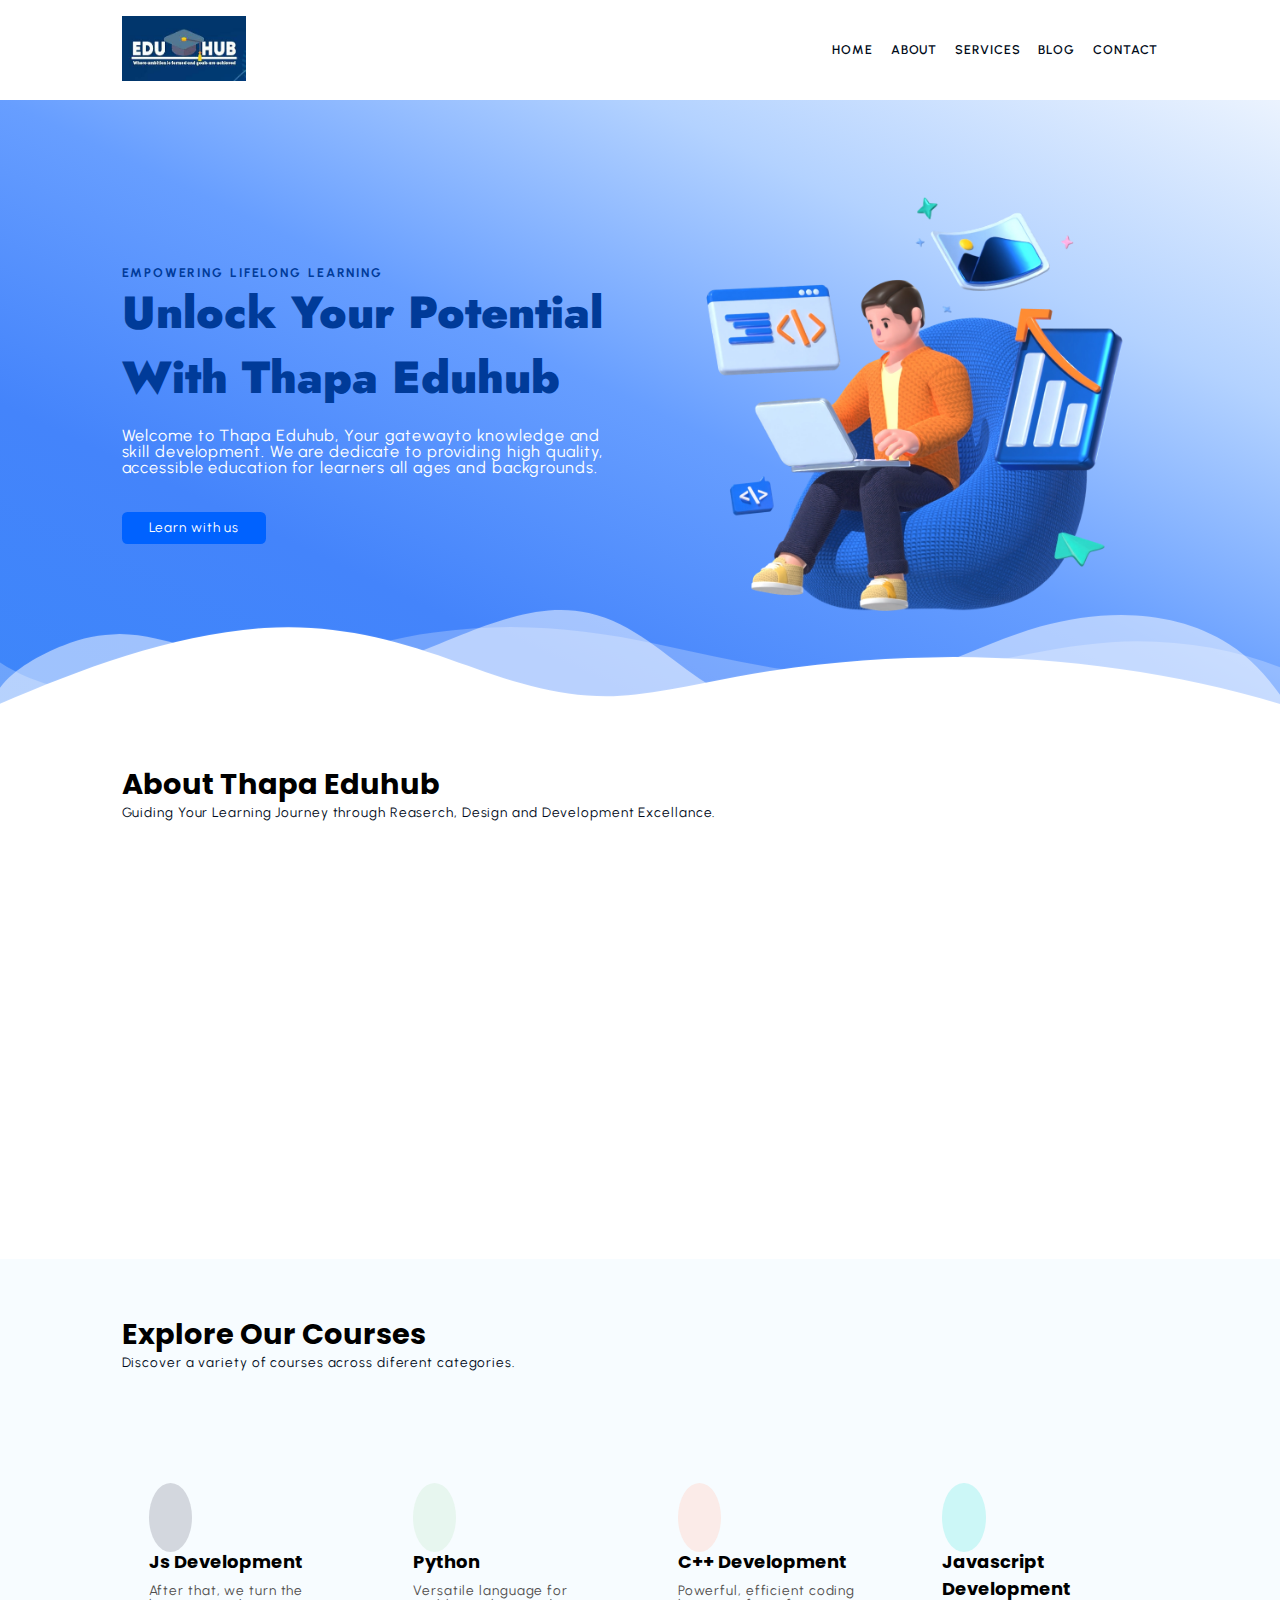
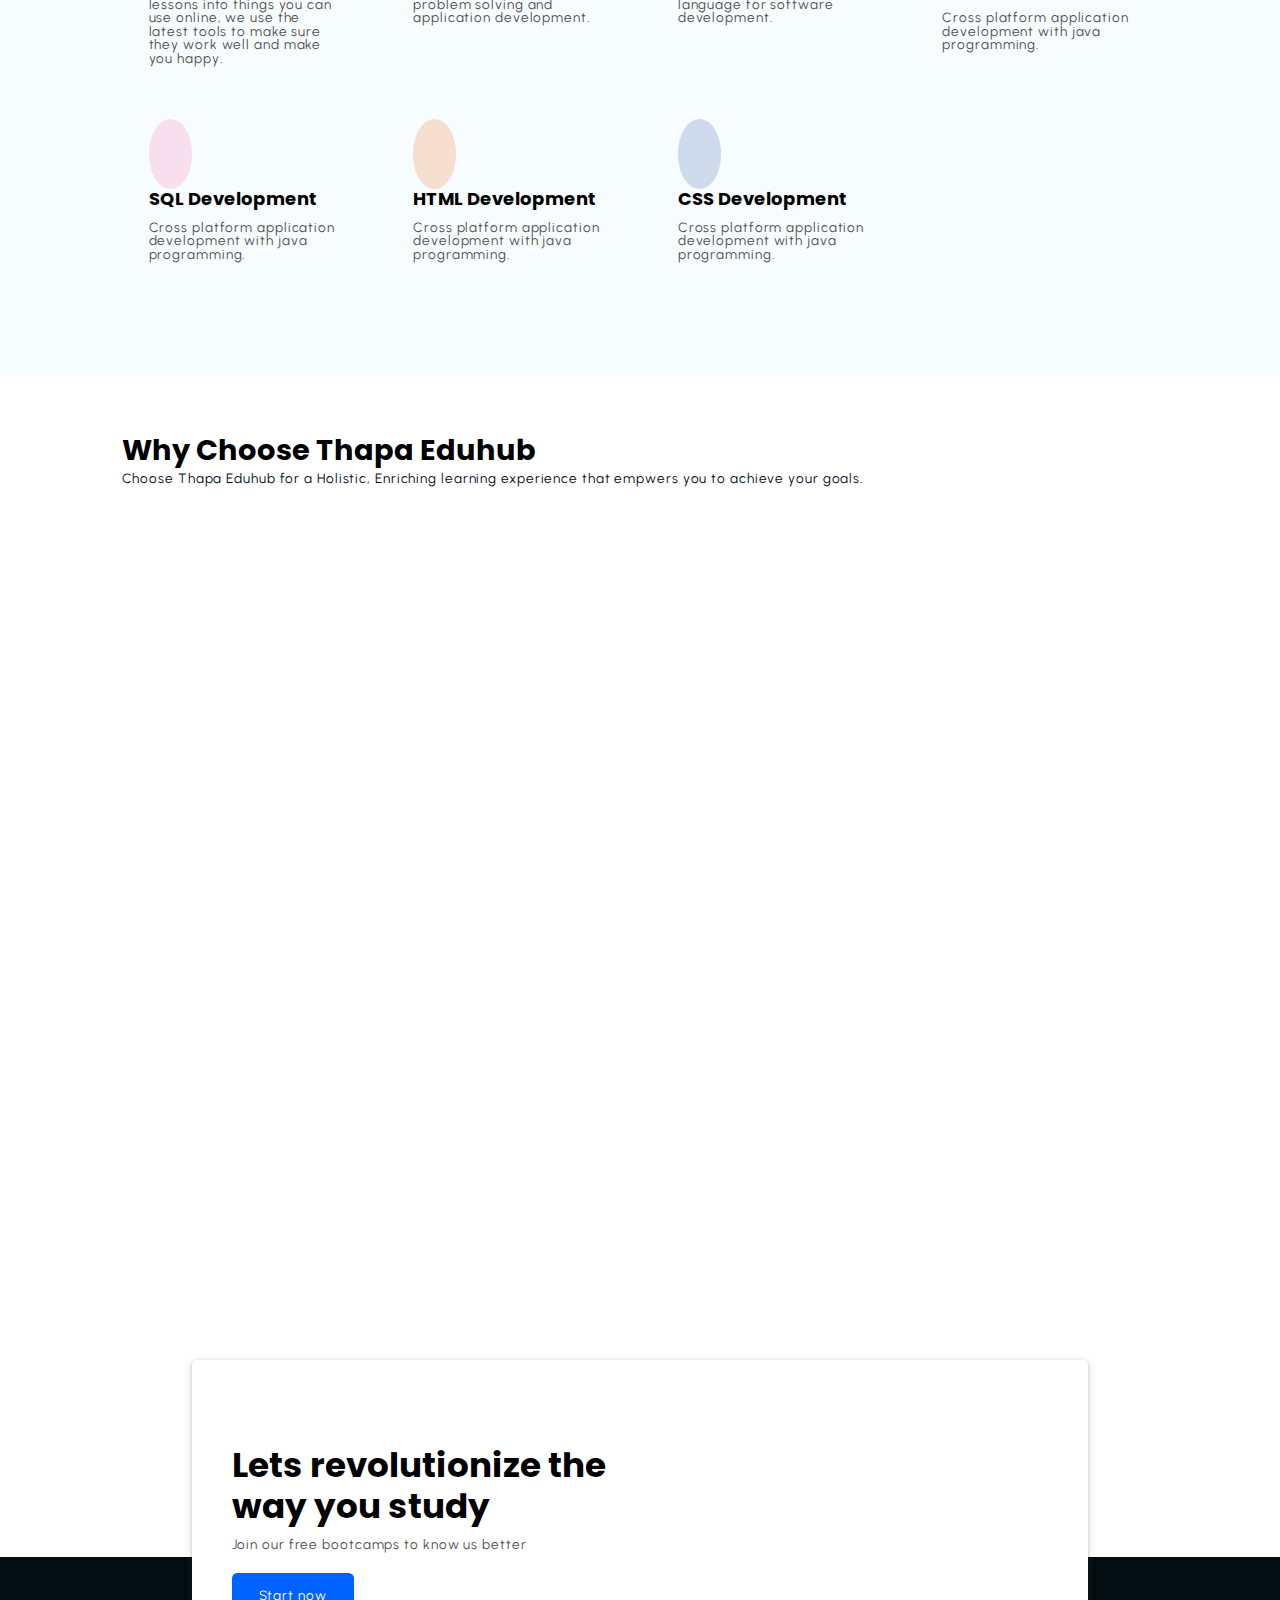
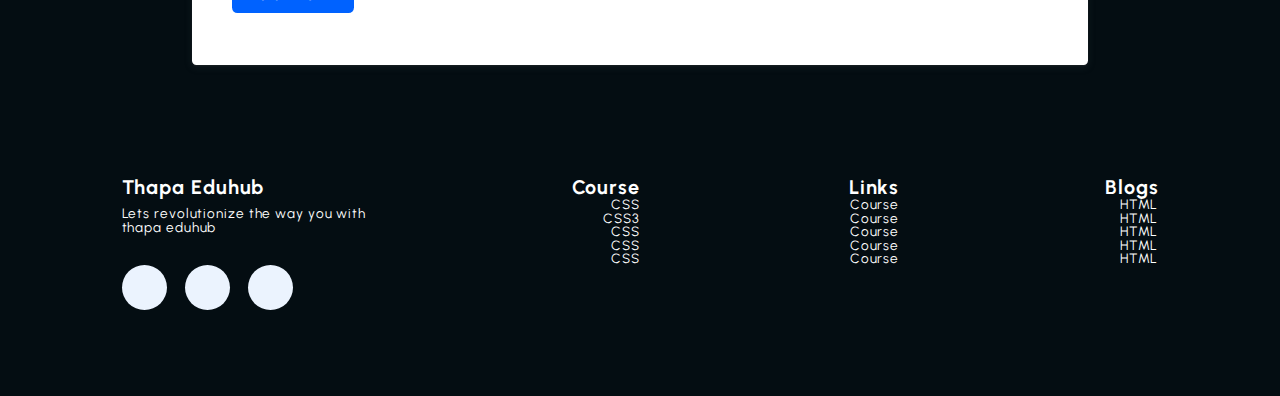
<file: index.html>
<!DOCTYPE html>
<html lang="en">
<head>
    <meta charset="UTF-8">
    <meta name="viewport" content="width=device-width, initial-scale=1.0">
    <meta name="description" content="Welcome to Thapa Eduhub, Your gatewayto knowledge and skill development.
    We are dedicate to providing high quality, accessible education for learners all
    ages and backgrounds.">

    <meta name="keywords" content="Thapa technical, HTML course, CSS course">

    <meta name="robots" content="index, follow">

    <title>Thapa Eduhub</title>
    <link rel="stylesheet" href="https://cdnjs.cloudflare.com/ajax/libs/font-awesome/6.5.1/css/all.min.css" 
    integrity="sha512-DTOQO9RWCH3ppGqcWaEA1BIZOC6xxalwEsw9c2QQeAIftl+Vegovlnee1c9QX4TctnWMn13TZye+giMm8e2LwA=="
    crossorigin="anonymous" 
    referrerpolicy="no-referrer"
    />


    <link rel="stylesheet" href="https://unpkg.com/aos@next/dist/aos.css" />
    <link rel="stylesheet" href="style.css">
</head>
<body>

    <header class="section-navbar">
        <div class="container">
            <div class="navbar-brand" data-aos="fade-up">
                <a href="index.html">
                    <img 
                        src="eduhub.jpg" 
                        alt="My thapa eduhub logo"
                        width="40%";
                        height="auto";
                    />
                </a>
            </div>
            <nav class="navbar">
                <ul>
                    <li class="nav-item">
                        <a class="nav-link" href="index.html">Home</a>
                    </li>
                    <li class="nav-item">
                        <a class="nav-link" href="about.html">About</a>
                    </li>
                    <li class="nav-item">
                        <a class="nav-link" href="service.html">Services</a>
                    </li>
                    <li class="nav-item">
                        <a class="nav-link" href="blog.html">Blog</a>
                    </li>
                    <li class="nav-item">
                        <!-- <a class="nav-link" href="contact.html">Contact</a> -->
                        <!-- section-contact--homepage -->
                        <a class="nav-link" href="#section-contact-homepage">Contact</a> 
                    </li>
                    
                </ul>
            </nav>
        </div>

    </header>

    <!-- Hero section -->
    <main>
        <div class="section-hero">
            <div class="container grid grid-two--cols">
                <div class="section-hero-content">
                    <div class="hero-subheading">EMPOWERING LIFELONG LEARNING</div>
                    <h1 class="hero-heading">
                        Unlock Your Potential With Thapa Eduhub
                    </h1>
                    <p class="hero-para">
                        Welcome to Thapa Eduhub, Your gatewayto knowledge and skill development.
                        We are dedicate to providing high quality, accessible education for learners all
                        ages and backgrounds.
                    </p>
                    <div class="hero-btn">
                        <a href="services.html" class="btn btn-white">Learn with us</a>
                    </div>
                </div>
                <div class="section-hero--image" data-aos="fade-up" >
                    <figure>
                        <img src="main-hero1.webp" alt="a 3d character coding stuff">
                    </figure>
                </div>

            </div>
        </div>
        <div class="custom-shape-divider-bottom-1708522313">
            <svg data-name="Layer 1" xmlns="http://www.w3.org/2000/svg" viewBox="0 0 1200 120" preserveAspectRatio="none">
                <path d="M0,0V46.29c47.79,22.2,103.59,32.17,158,28,70.36-5.37,136.33-33.31,206.8-37.5C438.64,32.43,512.34,53.67,583,72.05c69.27,18,138.3,24.88,209.4,13.08,36.15-6,69.85-17.84,104.45-29.34C989.49,25,1113-14.29,1200,52.47V0Z" opacity=".25" class="shape-fill"></path>
                <path d="M0,0V15.81C13,36.92,27.64,56.86,47.69,72.05,99.41,111.27,165,111,224.58,91.58c31.15-10.15,60.09-26.07,89.67-39.8,40.92-19,84.73-46,130.83-49.67,36.26-2.85,70.9,9.42,98.6,31.56,31.77,25.39,62.32,62,103.63,73,40.44,10.79,81.35-6.69,119.13-24.28s75.16-39,116.92-43.05c59.73-5.85,113.28,22.88,168.9,38.84,30.2,8.66,59,6.17,87.09-7.5,22.43-10.89,48-26.93,60.65-49.24V0Z" opacity=".5" class="shape-fill"></path>
                <path d="M0,0V5.63C149.93,59,314.09,71.32,475.83,42.57c43-7.64,84.23-20.12,127.61-26.46,59-8.63,112.48,12.24,165.56,35.4C827.93,77.22,886,95.24,951.2,90c86.53-7,172.46-45.71,248.8-84.81V0Z" class="shape-fill"></path>
            </svg>
        </div>
    </main>

    <!-- About section start -->

    <section class="section-about">
        <div class="container">
            <h2 class="section-common-heading">
                About Thapa Eduhub
            </h2>
            <p class="section-common-subheading">
                Guiding Your Learning Journey through Reaserch, Design and Development Excellance.
            </p>
        </div>

        <div class="container grid grid-three--cols">
            <div class="about-div" data-aos="fade-up" >
                <div class="icon">
                    <img src="reserch2.jpg" alt="thapa technical reserch eduhub">
                </div>
                <h3 class="section-common--title">Reaserch</h3>
                <p>
                    We start by learning what you need. we look at what's new and
                    exciting in learning nd choose topis that match what you want to learn.
                </p>
            </div>

            <div class="about-div" data-aos="fade-up" data-aos-delay="300">
                <div class="icon">
                    <img src="design1.avif" alt="thapa technical reserch eduhub">
                </div>
                <h3 class="section-common--title">Design</h3>
                <p>
                    Next we make the lessons. We make them fun and intresting for you. We make sure they
                    work for different ways people like to learn.
                </p>
            </div>

            <div class="about-div" data-aos="fade-up" data-aos-delay="500">
                <div class="icon">
                    <img src="development.avif" alt="thapa technical reserch eduhub">
                </div>
                <h3 class="section-common--title">Development</h3>
                <p>
                    After that, we turn the lessons into things you can use online, we use the latest 
                    tools to make sure they work well and make you happy. 
                </p>
            </div>

        </div>
    </section>
    <!-- About section end -->

    <!-- course section start  -->

    <section class="section-course">
        <div class="container">
            <h2 class="section-common-heading">
                Explore Our Courses
            </h2>
            <p class="section-common-subheading">
                Discover a variety of courses across diferent categories.
            </p>
        </div>

        <div class="container grid grid-four--cols">
            <div class="course-div">
                <div class="icon">
                    <i class="fa-solid fa-laptop-code"></i>
                </div>
                <h3 class="section-common--title">Js Development</h3>
                <p>
                    After that, we turn the lessons into things you can use online, we use the latest 
                    tools to make sure they work well and make you happy. 
                </p>
            </div>

            <div class="course-div">
                <div class="icon">
                    <i class="fa-solid fa-laptop-code"></i>
                </div>
                <h3 class="section-common--title">Python</h3>
                <p>
                    Versatile language for problem solving and application development.
                </p>
            </div>
            
    
            <div class="course-div">
                <div class="icon">
                    <i class="fa-solid fa-laptop-code"></i>
                </div>
                <h3 class="section-common--title">C++ Development</h3>
                <p>
                    Powerful, efficient coding language for software development.
                </p>
            </div>
    
            <div class="course-div">
                <div class="icon">
                    <i class="fa-solid fa-laptop-code"></i>
                </div>
                <h3 class="section-common--title">Javascript Development</h3>
                <p>
                    Cross platform application development with java programming. 
                </p>
            </div>

            <div class="course-div">
                <div class="icon">
                    <i class="fa-solid fa-laptop-code"></i>
                </div>
                <h3 class="section-common--title">SQL Development</h3>
                <p>
                    Cross platform application development with java programming. 
                </p>
            </div>

            <div class="course-div">
                <div class="icon">
                    <i class="fa-solid fa-laptop-code"></i>
                </div>
                <h3 class="section-common--title">HTML Development</h3>
                <p>
                    Cross platform application development with java programming. 
                </p>
            </div>

            <div class="course-div">
                <div class="icon">
                    <i class="fa-solid fa-laptop-code"></i>
                </div>
                <h3 class="section-common--title">CSS Development</h3>
                <p>
                    Cross platform application development with java programming. 
                </p>
            </div>
        </div>
    </section>

    <!-- course section end -->

    <!-- Why choose section start-->

    <section class="section-why--choose">
        <div class="container">
            <h2 class="section-common-heading">
               Why choose thapa eduhub
            </h2>
            <p class="section-common-subheading">
                Choose Thapa Eduhub for a Holistic, Enriching learning experience that empwers you to 
                achieve your goals.
            </p>
        </div>

        <div class="container grid grid-three--cols">
            <div class="chosse-left--div text-align--right">

                <div class="why-choose--div" data-aos="fade-up">
                    <p class="common-text--highlight">1</p>
                    <h3 class="section-common--title">Experts Instructors</h3>
                    <p>
                        Learn from experinced teachers who are passionate about sharing knowledge
                        and guiding you toward success in your earning journey.
                    </p>
                </div>

                <div class="why-choose--div" data-aos="fade-up">
                    <p class="common-text--highlight">2</p>
                    <h3 class="section-common--title">Interactive lessons</h3>
                    <p>
                        Learn from experinced teachers who are passionate about sharing knowledge
                        and guiding you toward success in your earning journey.
                    </p>
                </div>

                <div class="why-choose--div" data-aos="fade-up">
                    <p class="common-text--highlight">3</p>
                    <h3 class="section-common--title">Lifelong learning support</h3>
                    <p>
                        Learn from experinced teachers who are passionate about sharing knowledge
                        and guiding you toward success in your earning journey.
                    </p>
                </div>
            </div>

            <!-- Middle image part start -->

            <div class="choose-center--div" data-aos="fade-up">
                <figure>
                    <img src="thapa.webp" alt="Thapa technical official website">
                </figure>
            </div>



            <!-- Middle image part end -->

            <!-- right side part of the contain start -->

            <div class="chosse-right--div text-align--left">

                <div class="why-choose--div" data-aos="fade-up">
                    <p class="common-text--highlight">4</p>
                    <h3 class="section-common--title">Experts Instructors</h3>
                    <p>
                        Learn from experinced teachers who are passionate about sharing knowledge
                        and guiding you toward success in your earning journey.
                    </p>
                </div>

                <div class="why-choose--div" data-aos="fade-up">
                    <p class="common-text--highlight">5</p>
                    <h3 class="section-common--title">Lifelong learning support</h3>
                    <p>
                        Our commitment to your education doesn't end with certificate.
                        Receive ongoing support and resources for continuous learning and growth.
                    </p>
                </div>

                <div class="why-choose--div" data-aos="fade-up">
                    <p class="common-text--highlight">6</p>
                    <h3 class="section-common--title">Lifelong learning support</h3>
                    <p>
                        Learn from experinced teachers who are passionate about sharing knowledge
                        and guiding you toward success in your earning journey.
                    </p>
                </div>
            </div>

            <!-- right side part of the contain end -->


        </div>
    </section>

    <!-- Why choose section end -->

    
    <!-- start contact home page -->

    <div class="section-contact-homepage" id="section-contact-homepage">
        <div class="container grid grid-two--cols">
            <div class="contact-content">
                <h2 class="contact-title">Lets revolutionize the way you study</h2>
                <p>Join our free bootcamps to know us better</p>
                <div class="btn">
                    <a href="contact.html">
                         Start now <i class="fa-solid fa-arrow-circle-right"></i> 
                    </a>
                </div>
            </div>
            <div class="contact-image" data-aos="fade-up">
                <img src="contact5.webp" alt="contact section">
            </div>
        </div>
    </div>

    <!-- end contact home page -->

    <!-- Start footer page -->

    <footer>
        <div class="container grid grid-four--cols">
            <div class="footer-1--div">
                <div class="logo-brand">
                    <a href="index.html" class="footer-subheading">Thapa Eduhub</a>
                </div>
                <p>Lets revolutionize the way you with thapa eduhub</p>
            

            <div class="social-footer--icons">
                <a href="https://github.com/" target="_blank">
                    <i class="fa-brands fa-github"></i>
                </a>
                
                <a href="https://youtube.com/" target="_blank">
                    <i class="fa-brands fa-youtube"></i>
                </a>
                
                <a href="https://www.linkedin.com/" target="_blank">
                    <i class="fa-brands fa-linkedin"></i>
                </a>
                
            </div>
        </div>

        <div class="footer-2--div">
            <p class="footer-subheading">Course</p>
                <ul>
                    <li><a href="index.html">CSS</a></li>
                    <li><a href="index.html">CSS3</a></li>
                    <li><a href="index.html">CSS</a></li>
                    <li><a href="index.html">CSS</a></li>
                    <li><a href="index.html">CSS</a></li>
                </ul>
        </div>


        <div class="footer-3--div">
            <p class="footer-subheading">Links</p>
                <ul>
                    <li><a href="index.html">Course</a></li>
                    <li><a href="index.html">Course</a></li>
                    <li><a href="index.html">Course</a></li>
                    <li><a href="index.html">Course</a></li>
                    <li><a href="index.html">Course</a></li>
                </ul>
        </div>

        <div class="footer-4--div">
            <p class="footer-subheading">Blogs</p>
                <ul>
                    <li><a href="index.html">HTML</a></li>
                    <li><a href="index.html">HTML</a></li>
                    <li><a href="index.html">HTML</a></li>
                    <li><a href="index.html">HTML</a></li>
                    <li><a href="index.html">HTML</a></li>
                </ul>
        </div>

        

        </div>
    </footer>

    <!-- End footer page -->

  <script src="https://unpkg.com/aos@next/dist/aos.js"></script>
  <script>
    AOS.init();
  </script>

</body>
</html>
</file>
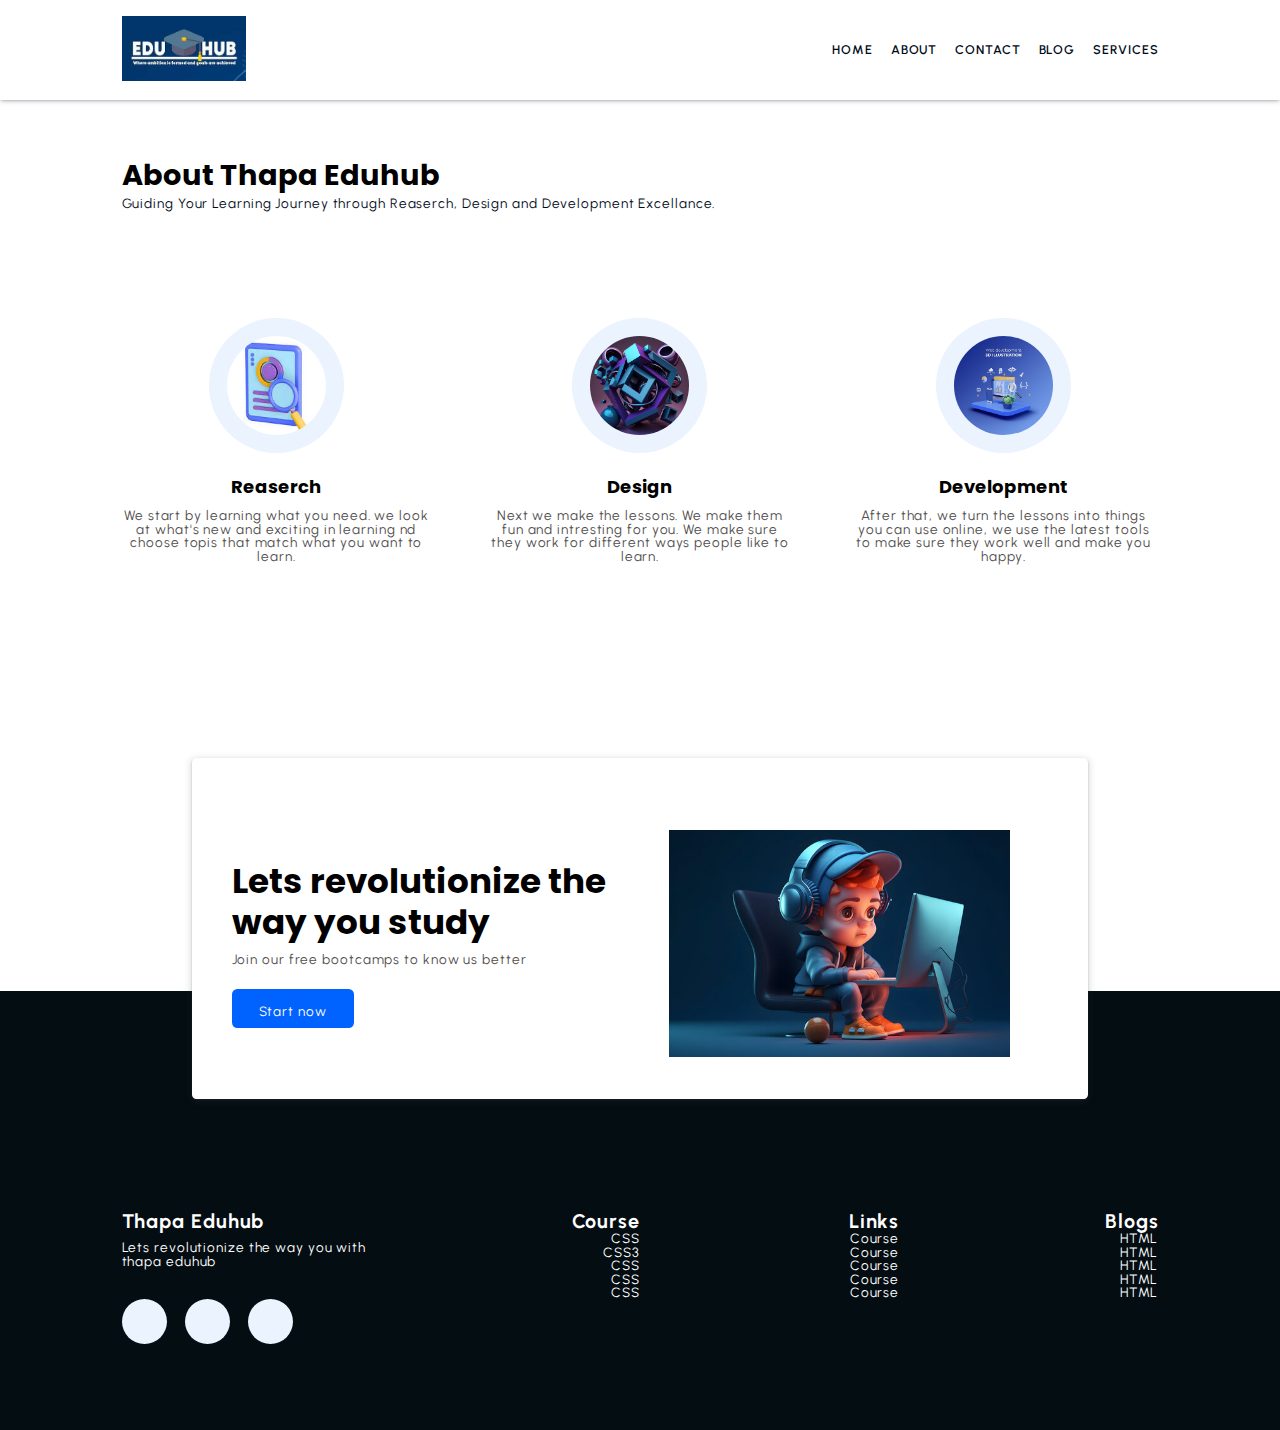
<file: about.html>
<!DOCTYPE html>
<html lang="en">
<head>
    <meta charset="UTF-8">
    <meta name="viewport" content="width=device-width, initial-scale=1.0">
    <title>About page</title>
    <link rel="stylesheet" href="https://cdnjs.cloudflare.com/ajax/libs/font-awesome/6.5.1/css/all.min.css" 
    integrity="sha512-DTOQO9RWCH3ppGqcWaEA1BIZOC6xxalwEsw9c2QQeAIftl+Vegovlnee1c9QX4TctnWMn13TZye+giMm8e2LwA=="
    crossorigin="anonymous" 
    referrerpolicy="no-referrer"
    />
    <link rel="stylesheet" href="style.css">
</head>
<body>

    <header class="section-navbar">
        <div class="container">
            <div class="navbar-brand">
                <a href="index.html">
                    <img 
                        src="eduhub.jpg" 
                        alt="My thapa eduhub logo"
                        width="40%";
                        height="auto";
                    />
                </a>
            </div>
            <nav class="navbar">
                <ul>
                    <li class="nav-item">
                        <a class="nav-link" href="index.html">Home</a>
                    </li>
                    <li class="nav-item">
                        <a class="nav-link" href="about.html">About</a>
                    </li>
                    <li class="nav-item">
                        <a class="nav-link" href="contact.html">contact</a>
                    </li>
                    <li class="nav-item">
                        <a class="nav-link" href="blog.html">Blog</a>
                    </li>
                    <li class="nav-item">
                        <a class="nav-link" href="service.html">Services</a>
                    </li>
                </ul>
            </nav>
        </div>
    </header>

    <!-- About section start -->

    <section class="section-about">
        <div class="container">
            <h2 class="section-common-heading">
                About Thapa Eduhub
            </h2>
            <p class="section-common-subheading">
                Guiding Your Learning Journey through Reaserch, Design and Development Excellance.
            </p>
        </div>

        <div class="container grid grid-three--cols">
            <div class="about-div">
                <div class="icon">
                    <img src="reserch2.jpg" alt="thapa technical reserch eduhub">
                </div>
                <h3 class="section-common--title">Reaserch</h3>
                <p>
                    We start by learning what you need. we look at what's new and
                    exciting in learning nd choose topis that match what you want to learn.
                </p>
            </div>

            <div class="about-div">
                <div class="icon">
                    <img src="design1.avif" alt="thapa technical reserch eduhub">
                </div>
                <h3 class="section-common--title">Design</h3>
                <p>
                    Next we make the lessons. We make them fun and intresting for you. We make sure they
                    work for different ways people like to learn.
                </p>
            </div>

            <div class="about-div">
                <div class="icon">
                    <img src="development.avif" alt="thapa technical reserch eduhub">
                </div>
                <h3 class="section-common--title">Development</h3>
                <p>
                    After that, we turn the lessons into things you can use online, we use the latest 
                    tools to make sure they work well and make you happy. 
                </p>
            </div>

        </div>
    </section>
    
    <!-- About section end -->


    <!-- start contact home page -->

    <div class="section-contact-homepage" id="section-contact-homepage">
        <div class="container grid grid-two--cols">
            <div class="contact-content">
                <h2 class="contact-title">Lets revolutionize the way you study</h2>
                <p>Join our free bootcamps to know us better</p>
                <div class="btn">
                    <a href="contact.html">
                         Start now <i class="fa-solid fa-arrow-circle-right"></i> 
                    </a>
                </div>
            </div>
            <div class="contact-image">
                <img src="contact4.jpg" alt="contact section">
            </div>
        </div>
    </div>

    <!-- end contact home page -->

    <!-- Start footer page -->

    <footer>
        <div class="container grid grid-four--cols">
            <div class="footer-1--div">
                <div class="logo-brand">
                    <a href="index.html" class="footer-subheading">Thapa Eduhub</a>
                </div>
                <p>Lets revolutionize the way you with thapa eduhub</p>
            

            <div class="social-footer--icons">
                <a href="https://github.com/" target="_blank">
                    <i class="fa-brands fa-github"></i>
                </a>
                
                <a href="https://youtube.com/" target="_blank">
                    <i class="fa-brands fa-youtube"></i>
                </a>
                
                <a href="https://www.linkedin.com/" target="_blank">
                    <i class="fa-brands fa-linkedin"></i>
                </a>
                
            </div>
        </div>

        <div class="footer-2--div">
            <p class="footer-subheading">Course</p>
                <ul>
                    <li><a href="index.html">CSS</a></li>
                    <li><a href="index.html">CSS3</a></li>
                    <li><a href="index.html">CSS</a></li>
                    <li><a href="index.html">CSS</a></li>
                    <li><a href="index.html">CSS</a></li>
                </ul>
        </div>


        <div class="footer-3--div">
            <p class="footer-subheading">Links</p>
                <ul>
                    <li><a href="index.html">Course</a></li>
                    <li><a href="index.html">Course</a></li>
                    <li><a href="index.html">Course</a></li>
                    <li><a href="index.html">Course</a></li>
                    <li><a href="index.html">Course</a></li>
                </ul>
        </div>

        <div class="footer-4--div">
            <p class="footer-subheading">Blogs</p>
                <ul>
                    <li><a href="index.html">HTML</a></li>
                    <li><a href="index.html">HTML</a></li>
                    <li><a href="index.html">HTML</a></li>
                    <li><a href="index.html">HTML</a></li>
                    <li><a href="index.html">HTML</a></li>
                </ul>
        </div>

        

        </div>
    </footer>

    <!-- End footer page -->


</body>
</html>
</file>
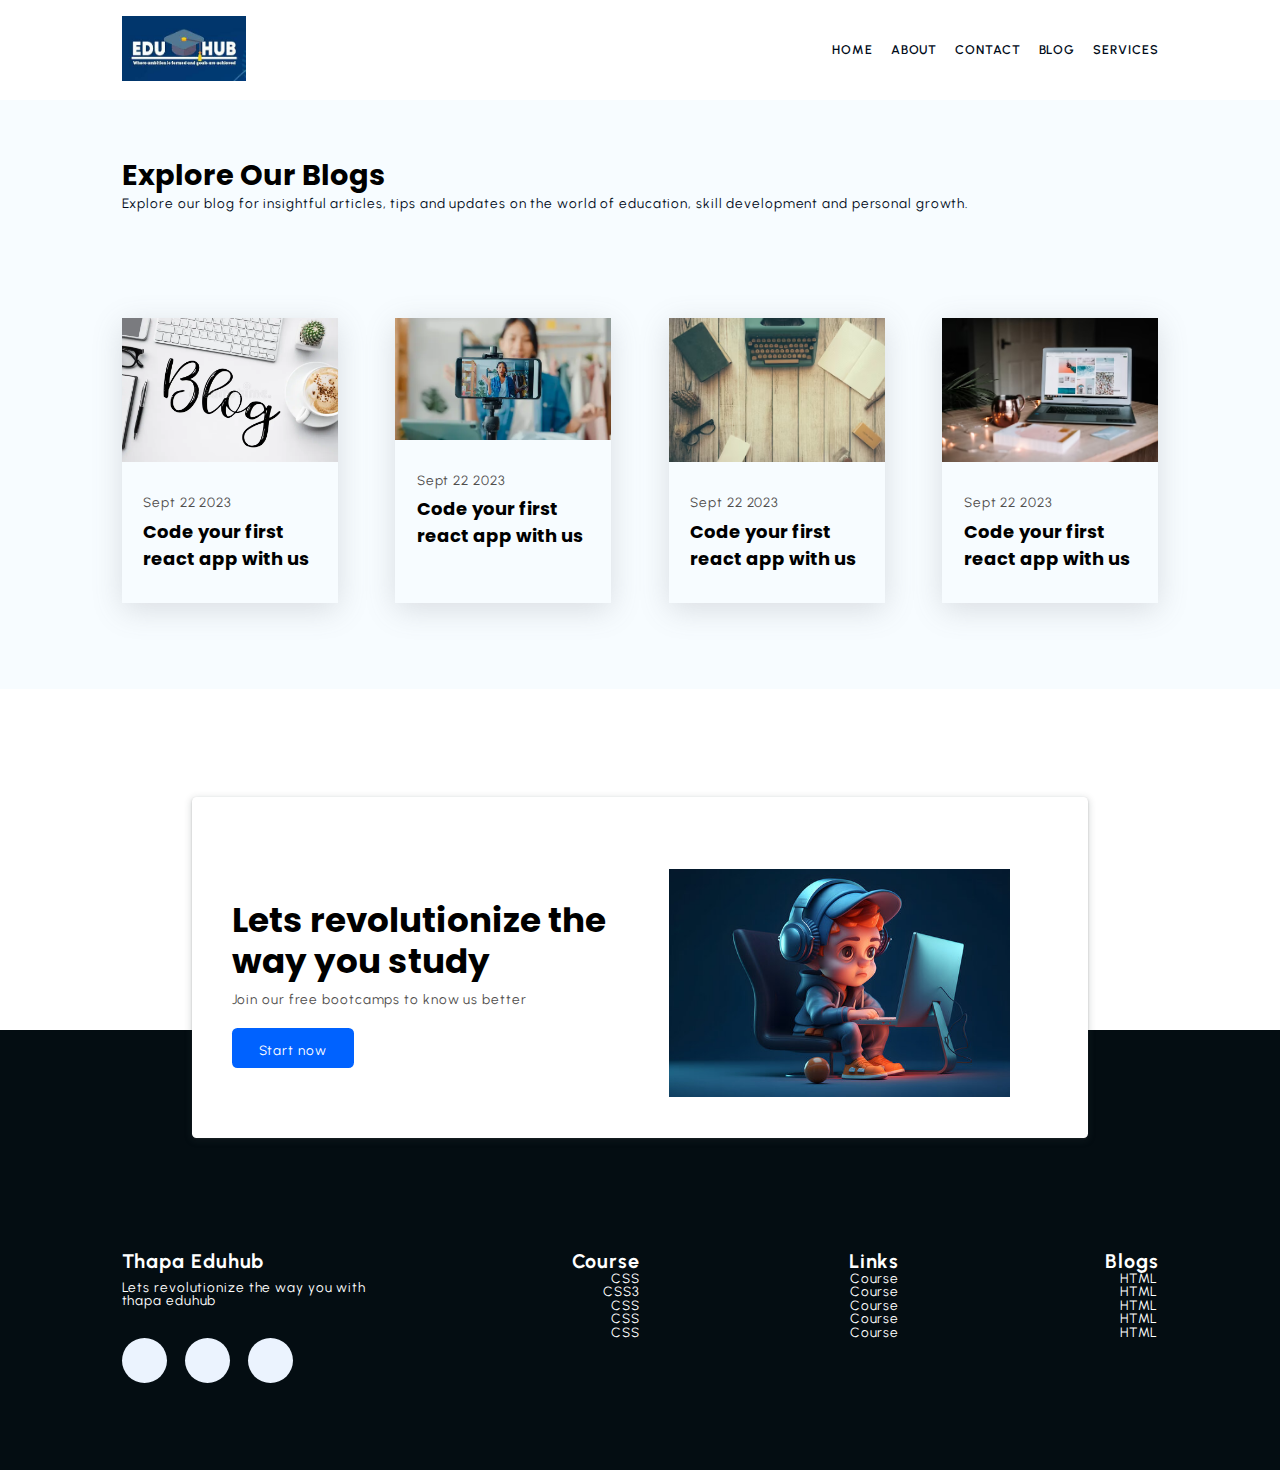
<file: blog.html>
<!DOCTYPE html>
<html lang="en">
<head>
    <meta charset="UTF-8">
    <meta name="viewport" content="width=device-width, initial-scale=1.0">
    <title>Thapa Eduhub</title>
    <link rel="stylesheet" href="https://cdnjs.cloudflare.com/ajax/libs/font-awesome/6.5.1/css/all.min.css" 
    integrity="sha512-DTOQO9RWCH3ppGqcWaEA1BIZOC6xxalwEsw9c2QQeAIftl+Vegovlnee1c9QX4TctnWMn13TZye+giMm8e2LwA=="
    crossorigin="anonymous" 
    referrerpolicy="no-referrer"
    />
    <link rel="stylesheet" href="style.css">
</head>
<body>

    <header class="section-navbar">
        <div class="container">
            <div class="navbar-brand">
                <a href="index.html">
                    <img 
                        src="eduhub.jpg" 
                        alt="My thapa eduhub logo"
                        width="40%";
                        height="auto";
                    />
                </a>
            </div>
            <nav class="navbar">
                <ul>
                    <li class="nav-item">
                        <a class="nav-link" href="index.html">Home</a>
                    </li>
                    <li class="nav-item">
                        <a class="nav-link" href="about.html">About</a>
                    </li>
                    <li class="nav-item">
                        <a class="nav-link" href="contact.html">contact</a>
                    </li>
                    <li class="nav-item">
                        <a class="nav-link" href="blog.html">Blog</a>
                    </li>
                    <li class="nav-item">
                        <a class="nav-link" href="service.html">Services</a>
                    </li>
                </ul>
            </nav>
        </div>
    </header>


    <!-- start blog section -->

    <div class="section-blog">
        <div class="container">
            <h2 class="section-common-heading">
                Explore Our Blogs
            </h2>
            <p class="section-common-subheading">
                Explore our blog for insightful articles, tips and updates
                on the world of education, skill development and personal growth.
            </p>
        </div>

        <div class="container grid grid-four--cols">
            <div class="blog">
                <figure>
                    <img src="blog.webp" alt="a guy writing code">
                </figure>
                <div class="blog-content">
                    <div class="blog-date">
                        <p><i class="fa-calendar fa-solid"></i>Sept 22 2023</p>
                        <p><i class="fa-solid fa-arrow-right"></i></p>
                    </div>

                    <h3 class="section-common--title"> 
                        Code your first react app with us
                    </h3>
                </div>
            </div>

            <div class="blog">
                <figure>
                    <img src="blog4.webp" alt="a guy writing code">
                </figure>
                <div class="blog-content">
                    <div class="blog-date">
                        <p><i class="fa-calendar fa-solid"></i>Sept 22 2023</p>
                        <p><i class="fa-solid fa-arrow-right"></i></p>
                    </div>

                    <h3 class="section-common--title"> 
                        Code your first react app with us
                    </h3>
                </div>
            </div>

            <div class="blog">
                <figure>
                    <img src="blog2.avif" alt="a guy writing code">
                </figure>
                <div class="blog-content">
                    <div class="blog-date">
                        <p><i class="fa-calendar fa-solid"></i>Sept 22 2023</p>
                        <p><i class="fa-solid fa-arrow-right"></i></p>
                    </div>

                    <h3 class="section-common--title"> 
                        Code your first react app with us
                    </h3>
                </div>
            </div>

            <div class="blog">
                <figure>
                    <img src="blog3.avif" alt="a guy writing code">
                </figure>
                <div class="blog-content">
                    <div class="blog-date">
                        <p><i class="fa-calendar fa-solid"></i>Sept 22 2023</p>
                        <p><i class="fa-solid fa-arrow-right"></i></p>
                    </div>

                    <h3 class="section-common--title"> 
                        Code your first react app with us
                    </h3>
                </div>
            </div>
        </div>  
    </div>


    <!-- end blog section -->
    <!-- start contact home page -->

    <div class="section-contact-homepage" id="section-contact-homepage">
        <div class="container grid grid-two--cols">
            <div class="contact-content">
                <h2 class="contact-title">Lets revolutionize the way you study</h2>
                <p>Join our free bootcamps to know us better</p>
                <div class="btn">
                    <a href="contact.html">
                         Start now <i class="fa-solid fa-arrow-circle-right"></i> 
                    </a>
                </div>
            </div>
            <div class="contact-image">
                <img src="contact4.jpg" alt="contact section">
            </div>
        </div>
    </div>

    <!-- end contact home page -->


    <!-- Start footer page -->

    <footer>
        <div class="container grid grid-four--cols">
            <div class="footer-1--div">
                <div class="logo-brand">
                    <a href="index.html" class="footer-subheading">Thapa Eduhub</a>
                </div>
                <p>Lets revolutionize the way you with thapa eduhub</p>
            

            <div class="social-footer--icons">
                <a href="https://github.com/" target="_blank">
                    <i class="fa-brands fa-github"></i>
                </a>
                
                <a href="https://youtube.com/" target="_blank">
                    <i class="fa-brands fa-youtube"></i>
                </a>
                
                <a href="https://www.linkedin.com/" target="_blank">
                    <i class="fa-brands fa-linkedin"></i>
                </a>
                
            </div>
        </div>

        <div class="footer-2--div">
            <p class="footer-subheading">Course</p>
                <ul>
                    <li><a href="index.html">CSS</a></li>
                    <li><a href="index.html">CSS3</a></li>
                    <li><a href="index.html">CSS</a></li>
                    <li><a href="index.html">CSS</a></li>
                    <li><a href="index.html">CSS</a></li>
                </ul>
        </div>


        <div class="footer-3--div">
            <p class="footer-subheading">Links</p>
                <ul>
                    <li><a href="index.html">Course</a></li>
                    <li><a href="index.html">Course</a></li>
                    <li><a href="index.html">Course</a></li>
                    <li><a href="index.html">Course</a></li>
                    <li><a href="index.html">Course</a></li>
                </ul>
        </div>

        <div class="footer-4--div">
            <p class="footer-subheading">Blogs</p>
                <ul>
                    <li><a href="index.html">HTML</a></li>
                    <li><a href="index.html">HTML</a></li>
                    <li><a href="index.html">HTML</a></li>
                    <li><a href="index.html">HTML</a></li>
                    <li><a href="index.html">HTML</a></li>
                </ul>
        </div>

        

        </div>
    </footer>

    <!-- End footer page -->


</body>
</html>
</file>
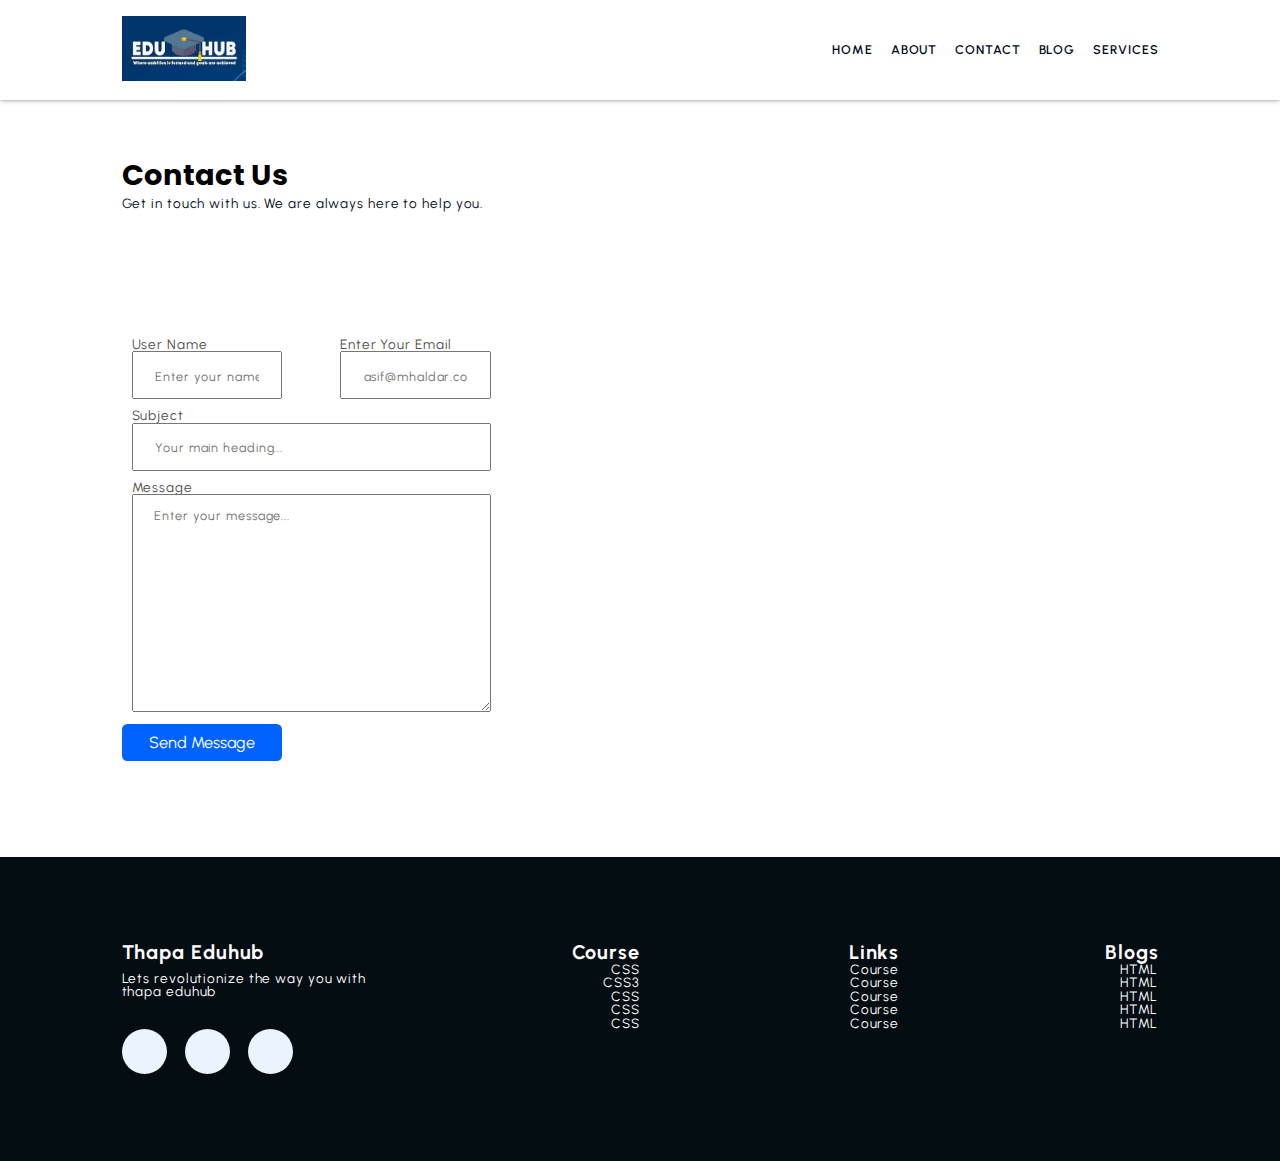
<file: contact.html>
<!DOCTYPE html>
<html lang="en">
<head>
    <meta charset="UTF-8">
    <meta name="viewport" content="width=device-width, initial-scale=1.0">
    <title>Contact page</title>
    <link rel="stylesheet" href="https://cdnjs.cloudflare.com/ajax/libs/font-awesome/6.5.1/css/all.min.css" 
    integrity="sha512-DTOQO9RWCH3ppGqcWaEA1BIZOC6xxalwEsw9c2QQeAIftl+Vegovlnee1c9QX4TctnWMn13TZye+giMm8e2LwA=="
    crossorigin="anonymous" 
    referrerpolicy="no-referrer"
    />
    <link rel="stylesheet" href="style.css">

    <style>
        footer{
            padding: 0;
        }
    </style>

</head>
<body>

    <header class="section-navbar">
        <div class="container">
            <div class="navbar-brand">
                <a href="index.html">
                    <img 
                        src="eduhub.jpg" 
                        alt="My thapa eduhub logo"
                        width="40%";
                        height="auto";
                    />
                </a>
            </div>
            <nav class="navbar">
                <ul>
                    <li class="nav-item">
                        <a class="nav-link" href="index.html">Home</a>
                    </li>
                    <li class="nav-item">
                        <a class="nav-link" href="about.html">About</a>
                    </li>
                    <li class="nav-item">
                        <a class="nav-link" href="contact.html">contact</a>
                    </li>
                    <li class="nav-item">
                        <a class="nav-link" href="blog.html">Blog</a>
                    </li>
                    <li class="nav-item">
                        <a class="nav-link" href="service.html">Services</a>
                    </li>
                </ul>
            </nav>
        </div>
    </header>


    <!-- start contact section -->

    <div class="section-contact">
        <div class="container">
            <h2 class="section-common-heading">
                Contact Us
            </h2>
            <p class="section-common-subheading">
                Get in touch with us. We are always here to help you.
            </p>
        </div>
  
        <div class="container grid grid-two--cols">
            <div class="contact-content">
                <form action="https://formspree.io/f/mgegyvgp" method="POST">
                    <div class="grid grid-two--cols mb-3">
                        <div>
                            <label for="username">User name</label>
                            <input type="text" name="username" id="username" required autocomplete="off" placeholder="Enter your name...">
                        </div>

                        <div>
                            <label for="email">Enter your email</label>
                            <input type="email" name="email" id="email" autocomplete="off" required placeholder="asif@mhaldar.com">
                        </div>

                    </div>
                     
                    

                    <div class="mb-3">
                        <label for="subject">Subject</label>
                        <input type="text" name="subject" id="subject" placeholder="Your main heading...">
                    </div>

                    <div class="mb-3">
                        <label for="message">Message</label>
                        <textarea name="message" id="message" cols="30" rows="10" placeholder="Enter your message..."></textarea>
                    </div>

                    <div>
                        <button type="submit" class="btn btn-submit">Send message</button>
                    </div>

                </form>
            </div>

            <div class="contact-map">
                <iframe src="https://www.google.com/maps/embed?pb=!1m18!1m12!1m3!1d242118.17048236678!2d73.69781022308634!3d18.52454474161084!2m3!1f0!2f0!3f0!3m2!1i1024!2i768!4f13.1!3m3!1m2!1s0x3bc2bf2e67461101%3A0x828d43bf9d9ee343!2sPune%2C%20Maharashtra!5e0!3m2!1sen!2sin!4v1708765037890!5m2!1sen!2sin" 
                    width="600" 
                    height="450" 
                    style="border:0;" 
                    allowfullscreen="" 
                    loading="lazy" 
                    referrerpolicy="no-referrer-when-downgrade">
                </iframe>
            </div>
        </div>

    </div>


    <!-- end contact section -->


    <!-- Start footer page -->

    <footer>
        <div class="container grid grid-four--cols">
            <div class="footer-1--div">
                <div class="logo-brand">
                    <a href="index.html" class="footer-subheading">Thapa Eduhub</a>
                </div>
                <p>Lets revolutionize the way you with thapa eduhub</p>
            

            <div class="social-footer--icons">
                <a href="https://github.com/" target="_blank">
                    <i class="fa-brands fa-github"></i>
                </a>
                
                <a href="https://youtube.com/" target="_blank">
                    <i class="fa-brands fa-youtube"></i>
                </a>
                
                <a href="https://www.linkedin.com/" target="_blank">
                    <i class="fa-brands fa-linkedin"></i>
                </a>
                
            </div>
        </div>

        <div class="footer-2--div">
            <p class="footer-subheading">Course</p>
                <ul>
                    <li><a href="index.html">CSS</a></li>
                    <li><a href="index.html">CSS3</a></li>
                    <li><a href="index.html">CSS</a></li>
                    <li><a href="index.html">CSS</a></li>
                    <li><a href="index.html">CSS</a></li>
                </ul>
        </div>


        <div class="footer-3--div">
            <p class="footer-subheading">Links</p>
                <ul>
                    <li><a href="index.html">Course</a></li>
                    <li><a href="index.html">Course</a></li>
                    <li><a href="index.html">Course</a></li>
                    <li><a href="index.html">Course</a></li>
                    <li><a href="index.html">Course</a></li>
                </ul>
        </div>

        <div class="footer-4--div">
            <p class="footer-subheading">Blogs</p>
                <ul>
                    <li><a href="index.html">HTML</a></li>
                    <li><a href="index.html">HTML</a></li>
                    <li><a href="index.html">HTML</a></li>
                    <li><a href="index.html">HTML</a></li>
                    <li><a href="index.html">HTML</a></li>
                </ul>
        </div>

        

        </div>
    </footer>

    <!-- End footer page -->


</body>
</html>
</file>
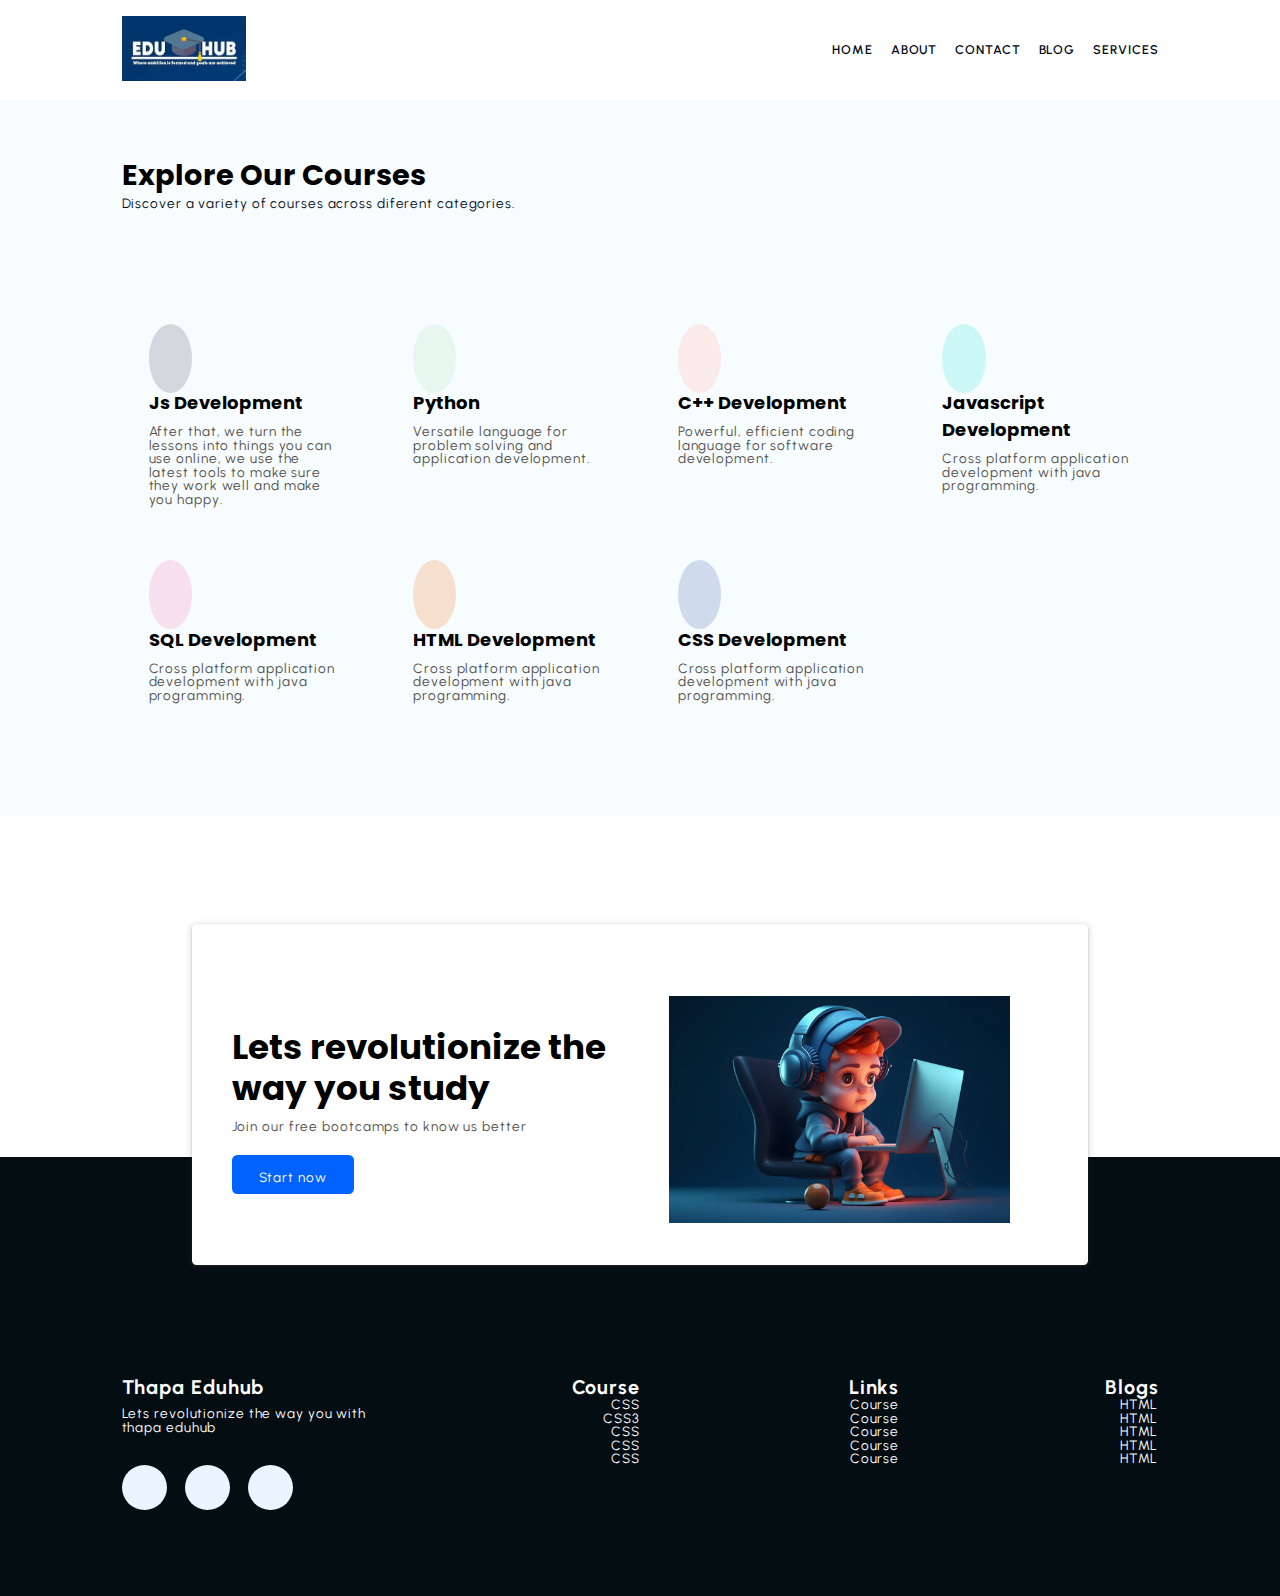
<file: service.html>
<!DOCTYPE html>
<html lang="en">
<head>
    <meta charset="UTF-8">
    <meta name="viewport" content="width=device-width, initial-scale=1.0">
    <title>Service page</title>
    <link rel="stylesheet" href="https://cdnjs.cloudflare.com/ajax/libs/font-awesome/6.5.1/css/all.min.css" 
    integrity="sha512-DTOQO9RWCH3ppGqcWaEA1BIZOC6xxalwEsw9c2QQeAIftl+Vegovlnee1c9QX4TctnWMn13TZye+giMm8e2LwA=="
    crossorigin="anonymous" 
    referrerpolicy="no-referrer"
    />
    <link rel="stylesheet" href="style.css">
</head>
<body>

    <header class="section-navbar">
        <div class="container">
            <div class="navbar-brand">
                <a href="index.html">
                    <img 
                        src="eduhub.jpg" 
                        alt="My thapa eduhub logo"
                        width="40%";
                        height="auto";
                    />
                </a>
            </div>
            <nav class="navbar">
                <ul>
                    <li class="nav-item">
                        <a class="nav-link" href="index.html">Home</a>
                    </li>
                    <li class="nav-item">
                        <a class="nav-link" href="about.html">About</a>
                    </li>
                    <li class="nav-item">
                        <a class="nav-link" href="contact.html">contact</a>
                    </li>
                    <li class="nav-item">
                        <a class="nav-link" href="blog.html">Blog</a>
                    </li>
                    <li class="nav-item">
                        <a class="nav-link" href="service.html">Services</a>
                    </li>
                </ul>
            </nav>
        </div>
    </header>

    <!-- course section start  -->

    <section class="section-course">
        <div class="container">
            <h2 class="section-common-heading">
                Explore Our Courses
            </h2>
            <p class="section-common-subheading">
                Discover a variety of courses across diferent categories.
            </p>
        </div>

        <div class="container grid grid-four--cols">
            <div class="course-div">
                <div class="icon">
                    <i class="fa-solid fa-laptop-code"></i>
                </div>
                <h3 class="section-common--title">Js Development</h3>
                <p>
                    After that, we turn the lessons into things you can use online, we use the latest 
                    tools to make sure they work well and make you happy. 
                </p>
            </div>

            <div class="course-div">
                <div class="icon">
                    <i class="fa-solid fa-laptop-code"></i>
                </div>
                <h3 class="section-common--title">Python</h3>
                <p>
                    Versatile language for problem solving and application development.
                </p>
            </div>
            
    
            <div class="course-div">
                <div class="icon">
                    <i class="fa-solid fa-laptop-code"></i>
                </div>
                <h3 class="section-common--title">C++ Development</h3>
                <p>
                    Powerful, efficient coding language for software development.
                </p>
            </div>
    
            <div class="course-div">
                <div class="icon">
                    <i class="fa-solid fa-laptop-code"></i>
                </div>
                <h3 class="section-common--title">Javascript Development</h3>
                <p>
                    Cross platform application development with java programming. 
                </p>
            </div>

            <div class="course-div">
                <div class="icon">
                    <i class="fa-solid fa-laptop-code"></i>
                </div>
                <h3 class="section-common--title">SQL Development</h3>
                <p>
                    Cross platform application development with java programming. 
                </p>
            </div>

            <div class="course-div">
                <div class="icon">
                    <i class="fa-solid fa-laptop-code"></i>
                </div>
                <h3 class="section-common--title">HTML Development</h3>
                <p>
                    Cross platform application development with java programming. 
                </p>
            </div>

            <div class="course-div">
                <div class="icon">
                    <i class="fa-solid fa-laptop-code"></i>
                </div>
                <h3 class="section-common--title">CSS Development</h3>
                <p>
                    Cross platform application development with java programming. 
                </p>
            </div>
        </div>
    </section>

    <!-- course section end -->


    <!-- start contact home page -->

    <div class="section-contact-homepage" id="section-contact-homepage">
        <div class="container grid grid-two--cols">
            <div class="contact-content">
                <h2 class="contact-title">Lets revolutionize the way you study</h2>
                <p>Join our free bootcamps to know us better</p>
                <div class="btn">
                    <a href="contact.html">
                         Start now <i class="fa-solid fa-arrow-circle-right"></i> 
                    </a>
                </div>
            </div>
            <div class="contact-image">
                <img src="contact4.jpg" alt="contact section">
            </div>
        </div>
    </div>

    <!-- end contact home page -->

    <!-- Start footer page -->

    <footer>
        <div class="container grid grid-four--cols">
            <div class="footer-1--div">
                <div class="logo-brand">
                    <a href="index.html" class="footer-subheading">Thapa Eduhub</a>
                </div>
                <p>Lets revolutionize the way you with thapa eduhub</p>
            

            <div class="social-footer--icons">
                <a href="https://github.com/" target="_blank">
                    <i class="fa-brands fa-github"></i>
                </a>
                
                <a href="https://youtube.com/" target="_blank">
                    <i class="fa-brands fa-youtube"></i>
                </a>
                
                <a href="https://www.linkedin.com/" target="_blank">
                    <i class="fa-brands fa-linkedin"></i>
                </a>
                
            </div>
        </div>

        <div class="footer-2--div">
            <p class="footer-subheading">Course</p>
                <ul>
                    <li><a href="index.html">CSS</a></li>
                    <li><a href="index.html">CSS3</a></li>
                    <li><a href="index.html">CSS</a></li>
                    <li><a href="index.html">CSS</a></li>
                    <li><a href="index.html">CSS</a></li>
                </ul>
        </div>


        <div class="footer-3--div">
            <p class="footer-subheading">Links</p>
                <ul>
                    <li><a href="index.html">Course</a></li>
                    <li><a href="index.html">Course</a></li>
                    <li><a href="index.html">Course</a></li>
                    <li><a href="index.html">Course</a></li>
                    <li><a href="index.html">Course</a></li>
                </ul>
        </div>

        <div class="footer-4--div">
            <p class="footer-subheading">Blogs</p>
                <ul>
                    <li><a href="index.html">HTML</a></li>
                    <li><a href="index.html">HTML</a></li>
                    <li><a href="index.html">HTML</a></li>
                    <li><a href="index.html">HTML</a></li>
                    <li><a href="index.html">HTML</a></li>
                </ul>
        </div>

        

        </div>
    </footer>

    <!-- End footer page -->


</body>
</html>
</file>
<file: style.css>
@import url('https://fonts.googleapis.com/css2?family=Bungee&family=Bungee+Spice&family=Jost:ital,wght@0,100..900;1,100..900&family=Poppins:ital,wght@0,100;0,200;0,300;0,400;0,500;0,600;0,700;0,800;0,900;1,100;1,200;1,300;1,400;1,500;1,600;1,700;1,800;1,900&family=Protest+Revolution&family=Urbanist:ital,wght@0,100..900;1,100..900&display=swap');

*{
    margin: 0;
    padding: 0;
    box-sizing: border-box;
    font-family: "Urbanist", sans-serif;
}

html{
    font-size: 62.5%;
    scroll-behavior: smooth;
    scroll-snap-type: Y proximity;
}



h1,
h2,
h3,
h4,
h5,
h6{
    font-family: "Poppins", sans-serif;
}

p, 
ul, 
a,
label{
    font-family: "Urbanist", sans-serif;
    font-size: 1.5rem;
    letter-spacing: 0.1rem;
    font-weight: 400;
    color: var(--para-color);
    line-height: 1;
}

a{
    text-decoration: none;
}


li{
    list-style: none;
}

/* Theme */

:root{
    --main-color:#0062ff;
    --suporting-color: #ebf3fe;
    --font-color:#424242;
    --bg-color: #f7fcff;
    --heading-color: #000a19;
    --hero-heading-color:#003b99;
    --white-color:#ffffff;
    --test:#070101;
    --para-color: #504e4d;
    --bnt-hover-bg-color:#003b99;
    --btn-box-shadow:rgba(100, 100, 111, 0.2) 0px 7px 29px 0px;
    --footer-bg-color:#040d12;


}
/* Layout */

section{
    scroll-snap-align: start;
}

.container{
    max-width: 120rem;
    margin: 0 auto;
    padding: 9.6rem 2.4rem;
    
}

.section-about .container:first-child,
.section-blog .container:first-child,
.section-course .container:first-child,
.section-contact-homepage .container:first-child,
.section-why--choose .container:first-child,
.section-contact .container:first-child{
    padding: 6rem 2.4rem 2.4rem 2.4rem;
}

.grid{
    display: grid;
}

.grid-two--cols{
    grid-template-columns: repeat(2, 1fr);
}

.grid-three--cols{
    grid-template-columns: repeat(3, 1fr);
    
}

.grid-four--cols{
    grid-template-columns: repeat(4, 1fr);
    
}


/* Module / reusable */

.section-common-heading{
    font-size: 3.2rem;
    font-weight: 700;
    text-transform: capitalize;
}

.section-common-subheading{
    color: var(--heading-color);
}


.btn{
    display: inline-block;
    padding: 1rem 3rem;
    background-color: var(--main-color);
    color: var(--white-color);
    border-radius: 0.6rem;

}
.btn:hover{
    background-color: var(--bnt-hover-bg-color);
    cursor:pointer;
    box-shadow: var(--btn-box-shadow);

}

.fa-solid{
    padding: 2.4rem;
    background-color: var(--suporting-color);
    font-size: 2.4rem;
    border-radius: 50%;
    color: var(--hero-heading-color);
}



/* states */

.section-navbar{
    width: 100%;
    box-shadow: rgba(50, 50, 93, 0.25) 0px 2px 5px -1px,
    rgba(0, 0, 0, 0.3) 0px 1px 3px -1px;
}

.section-navbar .container{
    display: flex;
    justify-content: space-between;
    align-items: center;
    padding: 1.8rem 2.4rem;

    & li a {
        color:var(--heading-color);
        text-transform: uppercase;
        font-weight: 600;
        font-size: 1.4rem;
        display: inline-block;
        position: relative;

        &::after{
            content: "";
            position: absolute;
            bottom: -0.3rem;
            left: 0;
            width: 0%;
            border-bottom: 0.2rem solid var(--main-color);
            transition: all 0.3s linear;

        }
    }

    & li a:hover:after{
        width: 100%;
    }


}

.section-navbar .navbar ul{
    display: flex;
    gap: 2rem;
}

.section-hero .grid{
    align-items: center;
    gap: 7.4rem;

    & .hero-subheading{
        text-transform: uppercase;
        letter-spacing: 0.2rem;
        font-size: 1.4rem;
        word-spacing: 0.2rem;
        color: var(--hero-heading-color);
        font-weight: 700;
    }

    & .hero-heading{
        font-size: 5rem;
        font-family: "Jost", sans-serif;
        color: var(--hero-heading-color);
        font-weight: 900;
    }

    & .hero-para{
        color: var(--white-color);
        margin: 2rem 0 4rem 0;
        font-size: 1.8rem;
    }
}

main{
    position: relative;
    background-image: linear-gradient(
        to top right,
        #3d86fa,
        #4484fb,
        #679eff,
        #b3d2ff,
        #ebf3fe
    );
}

.section-hero--image img{
    width: 100%;
    height: auto;
    transform: scaleX(-1);
}

/* Shape divider */
.custom-shape-divider-bottom-1708522313 {
    position: absolute;
    bottom: 0;
    left: 0;
    width: 100%;
    overflow: hidden;
    line-height: 0;
    transform: rotate(180deg);
}

.custom-shape-divider-bottom-1708522313 svg {
    position: relative;
    display: block;
    width: calc(100% + 1.3px);
    height: 12rem;
}

.custom-shape-divider-bottom-1708522313 .shape-fill {
    fill: #FFFFFF;
}

.section-about .about-div{
    text-align: center;

}

.section-common--title{
    font-size: 2rem;
    margin: 2rem 0 1rem 0;
}

/* section about */

.section-about .grid{
    gap: 6rem;
}

.section-about img{
    
    padding: 2rem;
    background-color: var(--suporting-color);
    width: 15rem;
    height: auto;
    border-radius: 50%;
    transition: all 0.3s linear;

}

.about-div .icon:hover > img{
    transform: rotate(360deg);
    background: linear-gradient(to right, #0575e6, #021b79)
    
    
}

/* section about end */


/* course section start */

.section-course{
    background-color: var(--bg-color);
}

.section-course .grid{
    
    gap: 2.4rem;
}

.section-course .course-div{
    padding: 3rem;
}

.section-course .course-div:hover{
    box-shadow: var(--btn-box-shadow);
}

.course-div:nth-child(1) .icon .fa-solid{
    color: #1450a3;
    background-color: #d3d7de;
}

.course-div:nth-child(2) .icon .fa-solid{
    color: #68bf9b;
    background-color: #e7f6ef;
}

.course-div:nth-child(3) .icon .fa-solid{
    color: #ff8b52;
    background-color: #fbebe8;
}

.course-div:nth-child(4) .icon .fa-solid{
    color: #183d3d;
    background-color: #ccf7f7;
}
.course-div:nth-child(5) .icon .fa-solid{
    color: #d988b9;
    background-color: rgb(247, 223, 238);
}
.course-div:nth-child(6) .icon .fa-solid{
    color: #ff9b50;
    background-color: #f6dfce;
}
.course-div:nth-child(7) .icon .fa-solid{
    color: #1450a3;
    background-color: #cfdbec;
}


/* course section end */

/* why choose section start*/

.section-why--choose .grid{
    gap: 15rem;
}

.why-choose--div{
    margin-top:3.2rem
}


.common-text--highlight{
    width: 6rem;
    aspect-ratio: 1;
    background-color: var(--suporting-color);
    color: var(--main-color);
    display: flex;
    justify-content: center;
    align-items: center;
    font-size: 2rem;
    font-weight: 600;
    border-radius: 50%;
}

.section-why--choose .text-align--right .why-choose--div{
    display: flex;
    flex-direction: column;
    justify-content: start;
    align-items: end;
    text-align: right;
}

.choose-center--div img{
    width: 100%;
    height: auto;
}

.choose-center--div, figure
{
    display: flex;
    justify-content: center;
    align-items: center;
    position: relative;
}

.choose-center--div figure:before, .choose-center--div figure::after{
    z-index: -1;
    content: "";
    position: absolute;
    top:50%;
    left: 50%;
    transform: translate(-50%, -50%);

    background-color: var(--main-color);
    width: 45rem;
    aspect-ratio: 1;
    /* height: 25rem; */
    border-radius: 50%;

    
}

.choose-center--div figure:before{
    animation: circle 5s linear infinite;
}

@keyframes circle{
    0% {
        background-color: #b3d0ff;
    }
    25% {
        background-color: #80b1ff;
    }
    50% {
        background-color: #4d91ff;
    }
    75% {
        background-color: #99c0ff;
    }
    100% {
        background-color: #3381ff;
    }

}


.choose-center--div figure::after{
    width: 50rem;
    height: 50rem;
    background-color: transparent;
    z-index: -2;
    border: 0.4rem solid var(--suporting-color);

}

/* why choose section end */

/* Blog section start */

.section-blog{
    background-color: var(--bg-color);

    & .grid{
        gap: 6.4rem;
    }

    & .blog{
        box-shadow: var(--btn-box-shadow);
        transition: all 0.3s linear;
        
        
        & .blog-content{
            padding: 1.4rem 2.4rem 2.4rem;
        }

        &:hover{
            scale: 1.12;
        }
    }

    & img{
        width: 100%;
        height: auto;
    }

    & .blog-date{
        display: flex;
        justify-content: space-between;
        margin-top: 1.6rem;
        font-size: 1.4rem;
    }

    & .fa-solid{
        background-color: transparent;
        padding: 0;
    }

    & .section-common--title{
        margin-top: 0.8rem;
    }
}


/* Blog section end */




/* contact home section start */

.section-contact-homepage{
    width: 70%;
    min-height: 30rem;
    margin: 0 auto;
    padding: 2rem;
    box-shadow: rgba(60, 64, 67, 0.3) 0px 1px 2px 0px,
    rgba(60, 64, 67, 0.15) 0px 2px 6px 2px;
    /* margin-bottom: 5rem; */
    border-radius: 0.5rem;
    position: relative;
    bottom: -12rem;
    z-index:61;
    /* margin-bottom: -12rem; */
    background-color: var(--white-color);

    & .grid{
        align-items: center;
        gap: 6.4rem;
    }

}

.contact-title{
    font-size: 3.8rem;
    line-height: 1.2;
}

.contact-content p{
    margin: 1.2rem 0 2.4rem 0;
}

.section-contact-homepage img{
    width: 90%;
    height: auto;
}

.section-contact-homepage a{
    color: var(--white-color);
}

.section-contact-homepage .fa-solid{
    padding: 0;
    color: var(--white-color);
    background-color: var(--main-color);
}

/* comtact home section end */

/* Actual contact page section start */

.section-contact{
    & .grid{
        align-items: center;
        gap: 6.4rem;
    }
}

.mb-3{
    margin: 10px;
}

label{
    display: block;
    text-transform: capitalize;
}

.contact-content .grid{
    gap: 6.4rem;
}

input, textarea{
    width: 100%;
    padding: 1.4rem 2.4rem;
    font-size: 1.7rem;
    letter-spacing: 0.1rem;
}

::placeholder{
    font-size: 1.4rem;
    letter-spacing: 0.1rem;
}

.btn-submit{
    font-size: 1.8rem;
    border: none;
    text-transform: capitalize;
}

/* Actual contact page section end */


/* Footer section start */

footer{
    background-color: var(--footer-bg-color);
    padding-top: 15rem;
}

footer *{
    color: var(--white-color);
}

footer .grid{
    text-align: right;
}

.footer-subheading{
    font-size: 2.2rem;
    font-weight: 700;
}

.footer-1--div p{
    margin: 1rem 0 3.4rem 0;
}

.footer-1--div{
    text-align: left;
    & .social-footer--icons{
        display: flex;
        gap: 2rem;

        & .fa-brands{
            width: 5rem;
            aspect-ratio: 1;
            background-color: var(--suporting-color);
            color: var(--bnt-hover-bg-color);
            border-radius: 50%;
    
            display: grid;
            place-items: center;
            transition: all 0.3s linear;

            &:hover{
                color: var(--suporting-color);
                background-color: var(--main-color);
                rotate: 360deg;
            }

        }
    }
}

input:focus-visible,
textarea:focus-visible
{
    outline: 0.1rem solid var(--main-color);
}

/* Footer section end */

/* scroll section bar start*/


/* width */
::-webkit-scrollbar{
    width: 1rem;
}

/* track */
::-webkit-scrollbar-track{
    background: var(--suporting-color);
}

/* handle */
::-webkit-scrollbar-thumb{
    background: var(--main-color);
    border-radius: 50px;
}

/* handle on hover */
::-webkit-scrollbar-thumb:hover{
    background: var(--heading-color);
}

/* scroll section bar end */

/* Scroll animation and scroll snap */

/* media queries section start */

@media (width <= 1400px){
    html{
        font-size: 56.25%;
    }

    .section-hero img{
        width: 90%;
    }
    
}

@media (width <= 1220px) {
    html{
        font-size: 54%;
    }


    :is(.section-about,
    .section-blog,
    .section-course,
    .section-contact-homepage,
    .section-why--choose)
    {
       .grid{
        gap: 6.4rem;
       } 
    }
}

@media (width <= 998px){
    .section-hero{
        height: auto;
        /* padding-bottom: 5rem; */
        & .grid-two--cols{
            grid-template-columns: 1fr;


            & .section-hero--content{
                order: 2;

            }
            & .section-hero--image{
                order: 1;

                & img{
                    width: 60%;
                }
            }
        }
    }

    .section-about .about-div{
        text-align: left;
    }

    .footer .grid-four--cols{
        grid-template-columns: repeat(3,minmax(250px, 1fr));
        text-align: left;

        .footer-1--div{
            grid-row: 2/3;
            grid-column: 1/-1;
            margin-top: 6.4rem;
        }
    }
}

@media (width <= 768px) {
    .grid-two--cols
    .grid-three--cols{
        grid-template-columns: 1fr;
    }

    .section-navbar .container{
        display: flex;
        flex-direction: column;

        & .navbar ul{
            gap: 2.4rem
        };

        & navbar-brand{
            text-align: center;
            margin-bottom: 2.4rem;
        }
    }
    .section-hero .grid .hero-heading{
        font-size: 3.8rem;
    }

    .section-why--choose{
        & img{
            width: 30%;
        }

        & .grid{
            gap: 1.4rem;
        }
        & .text-align--right .why-choose--div{
            align-items: start;
            text-align: left;
        } 
    }

    .section-contact-homepage .btn{
        display: block;
        text-align: center;
    }

    
    :is(.section-contact-homepage) .container:first-child{
        padding: 6.4rem 0 2.4rem 0;
    }

}

@media (width <= 1100px){

    :is(.section-course, .section-blog ) .grid-four--cols{
        grid-template-columns: repeat(auto-fit, minmax(250px, 1fr));
    }

    .section-why--choose{

        

        & .choose-center--div{
            order: -1;

            & figure::before{
                width: 0;
                height: 0;
                background: transparent;
                padding: 0;
            }

            & figure::after{
                width: 0;
                height: 0;
                background: transparent;
                padding: 0;
            }

        }
    }
}

/* .section-why--choose{
    & img{
        width: 40%;
    }
} */
/* media queries section end */
</file>
